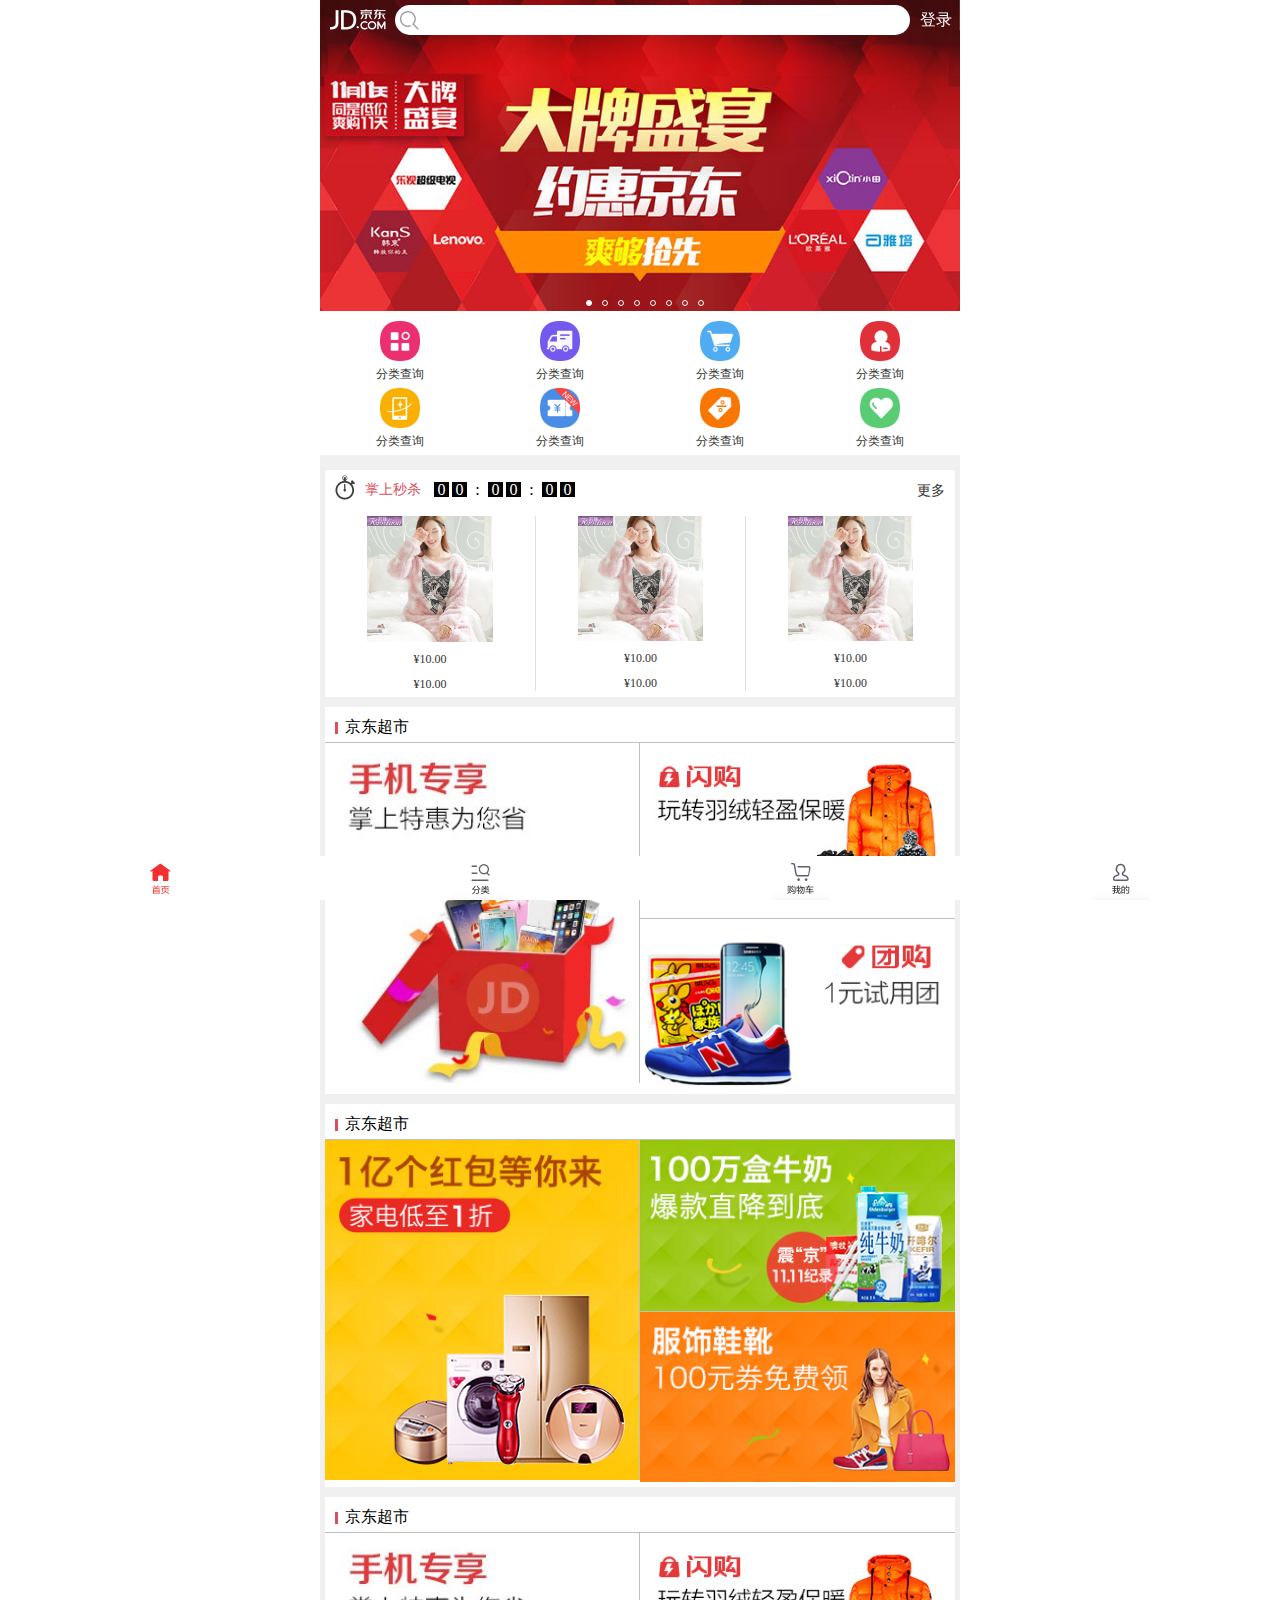
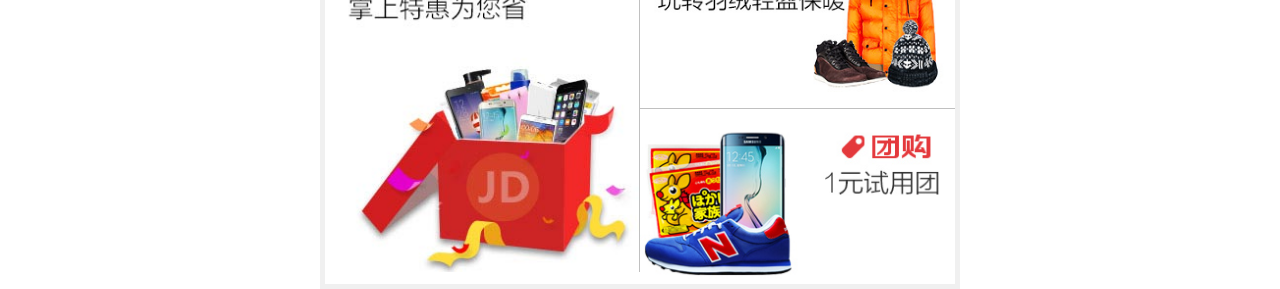
<file: index.html>
<!DOCTYPE html>
<html lang="en">
<head>
    <meta charset="UTF-8">
    <!--视口就是移动端虚拟 的容器用来专门适配移动端-->
    <!--width:适口的宽度 user-scalable 用户允许缩放 initial-scale 1 不缩放 maxmun-scale 最大缩放-->
    <!--minmum-scale最小缩放 meta:vp-->
    <meta name="viewport" content="width=device-width, user-scalable=no, initial-scale=1.0, maximum-scale=1.0, minimum-scale=1.0"/>
    <link rel="stylesheet" href="css/base.css"/>
    <link rel="stylesheet" href="css/index.css"/>
</head>

<body>
    <!-- 京东主题布局容器-->
    <div id="layout">
        <!--头部部分-->
        <header id="header">
            <!--顶部通栏-->
            <div class="topbar">
                <i class="icon-logo"></i>
                <!-- 加上表单可以实现搜索框点击的时候调用输入法enter变成“搜索”-->
                <form action="#">
                    <i class="icon-search"></i>
                    <input type="search" title="呵呵"/>
                </form>
                <a href="#" class="login">登录</a>
            </div>
        </header>

        <!--轮播图-->
        <section id="slide">
            <ul class="clearfix">
                <li class="now">
                    <a href="#"><img src="images/l8.jpg" alt=""></a>
                </li>
                <li>

                    <a href="#"><img src="images/l1.jpg" alt=""></a>
                </li>
                <li>

                    <a href="#"><img src="images/l2.jpg" alt=""></a>
                </li>
                <li>

                    <a href="#"><img src="images/l3.jpg" alt=""></a>
                </li>
                <li>

                    <a href="#"><img src="images/l4.jpg" alt=""></a>
                </li>
                <li>

                    <a href="#"><img src="images/l5.jpg" alt=""></a>
                </li>
                <li>

                    <a href="#"><img src="images/l6.jpg" alt=""></a>
                </li>
                <li>

                    <a href="#"><img src="images/l7.jpg" alt=""></a>
                </li>
                <li>

                    <a href="#"><img src="images/l8.jpg" alt=""></a>
                </li>
                <li>

                    <a href="#"><img src="images/l1.jpg" alt=""></a>
                </li>
            </ul>

            <ul>
                <li class="now"></li>
                <li></li>
                <li></li>
                <li></li>
                <li></li>
                <li></li>
                <li></li>
                <li></li>
            </ul>
        </section>

        <!--分类导航-->

        <nav id="category">
            <ul class="clearfix">
                <li>
                    <a href="#">
                        <img src="images/nav0.png" alt="第8个分类"/>
                        <p>分类查询</p>
                    </a>
                </li>
                <li>
                    <a href="#">
                        <img src="images/nav1.png" alt="第1个分类"/>
                        <p>分类查询</p>
                    </a>
                </li>
                <li>
                    <a href="#">
                        <img src="images/nav2.png" alt="第2个分类"/>
                        <p>分类查询</p>
                    </a>
                </li>
                <li>
                    <a href="#">
                        <img src="images/nav3.png" alt="第3个分类"/>
                        <p>分类查询</p>
                    </a>
                </li>
                <li>
                    <a href="#">
                        <img src="images/nav4.png" alt="第4个分类"/>
                        <p>分类查询</p>
                    </a>
                </li>
                <li>
                    <a href="#">
                        <img src="images/nav5.png" alt="第5个分类"/>
                        <p>分类查询</p>
                    </a>
                </li>
                <li>
                    <a href="#">
                        <img src="images/nav6.png" alt="第6个分类"/>
                        <p>分类查询</p>
                    </a>
                </li>
                <li>
                    <a href="#">
                        <img src="images/nav7.png" alt="第7个分类"/>
                        <p>分类查询</p>
                    </a>
                </li>
            </ul>
        </nav>

        <!--主体部分-->

        <main id="main">
            <div class="product">
                <div class="product-title clearfix">
                    <div class="pull-left">
                        <i class="seckill-icon"></i>
                        <span class="seckill-name">掌上秒杀</span>
                        <span class="seckill-time">
                            <span>0</span>
                            <span>0</span>
                            <span>:</span>
                            <span>0</span>
                            <span>0</span>
                            <span>:</span>
                            <span>0</span>
                            <span>0</span>
                        </span>
                    </div>
                    <div class="pull-right">
                        <a href="#" class="seckill-more">更多</a>
                    </div>
                </div>
                <div class="product-content">
                    <ul class="clearfix">
                        <li>
                            <a href="#">
                                <img src="images/detail01.jpg" alt=""/>
                                <p>¥10.00</p>
                                <p>¥10.00</p>
                            </a>
                        </li>
                        <li>
                            <a href="#">
                                <img src="images/detail01.jpg" alt=""/>
                                <p>¥10.00</p>
                                <p>¥10.00</p>
                            </a>
                        </li>
                        <li>
                            <a href="#">
                                <img src="images/detail01.jpg" alt=""/>
                                <p>¥10.00</p>
                                <p>¥10.00</p>
                            </a>
                        </li>
                    </ul>
                </div>
            </div>
            <div class="product">
                <div class="product-title">
                    <h3>京东超市</h3>
                </div>
                <div class="product-content clearfix">
                    <a href="#" class="width-50 pull-left border-right"><img src="images/cp1.jpg" alt=""/></a>
                    <a href="#" class="width-50 pull-right border-bottom"><img src="images/cp2.jpg" alt=""/></a>
                    <a href="#" class="width-50 pull-right"><img src="images/cp3.jpg" alt=""/></a>
                </div>
            </div>
            <div class="product">
                <div class="product-title">
                    <h3>京东超市</h3>
                </div>
                <div class="product-content clearfix">
                    <a href="#" class="width-50 pull-left border-right"><img src="images/cp4.jpg" alt=""/></a>
                    <a href="#" class="width-50 pull-right border-bottom"><img src="images/cp5.jpg" alt=""/></a>
                    <a href="#" class="width-50 pull-right"><img src="images/cp6.jpg" alt=""/></a>
                </div>
            </div>
            <div class="product">
                <div class="product-title">
                    <h3>京东超市</h3>
                </div>
                <div class="product-content clearfix">
                    <a href="#" class="width-50 pull-left border-right"><img src="images/cp1.jpg" alt=""/></a>
                    <a href="#" class="width-50 pull-right border-bottom"><img src="images/cp2.jpg" alt=""/></a>
                    <a href="#" class="width-50 pull-right"><img src="images/cp3.jpg" alt=""/></a>
                </div>
            </div>
        </main>
    </div>
    <div id="menu">
        <ul>
            <li><a href="index.html"><img src="images/icon-home01.png"></a></li>
            <li><a href="category.html"><img src="images/icon-catergry.png"></a></li>
            <li><a href="cart.html"><img src="images/icon-cart.png" ></a></li>
            <li><a href="#"><img src="images/icon-me.png" ></a></li>
        </ul>
    </div>
    <script src="js/index.js"></script>
</body>
</html>
</file>
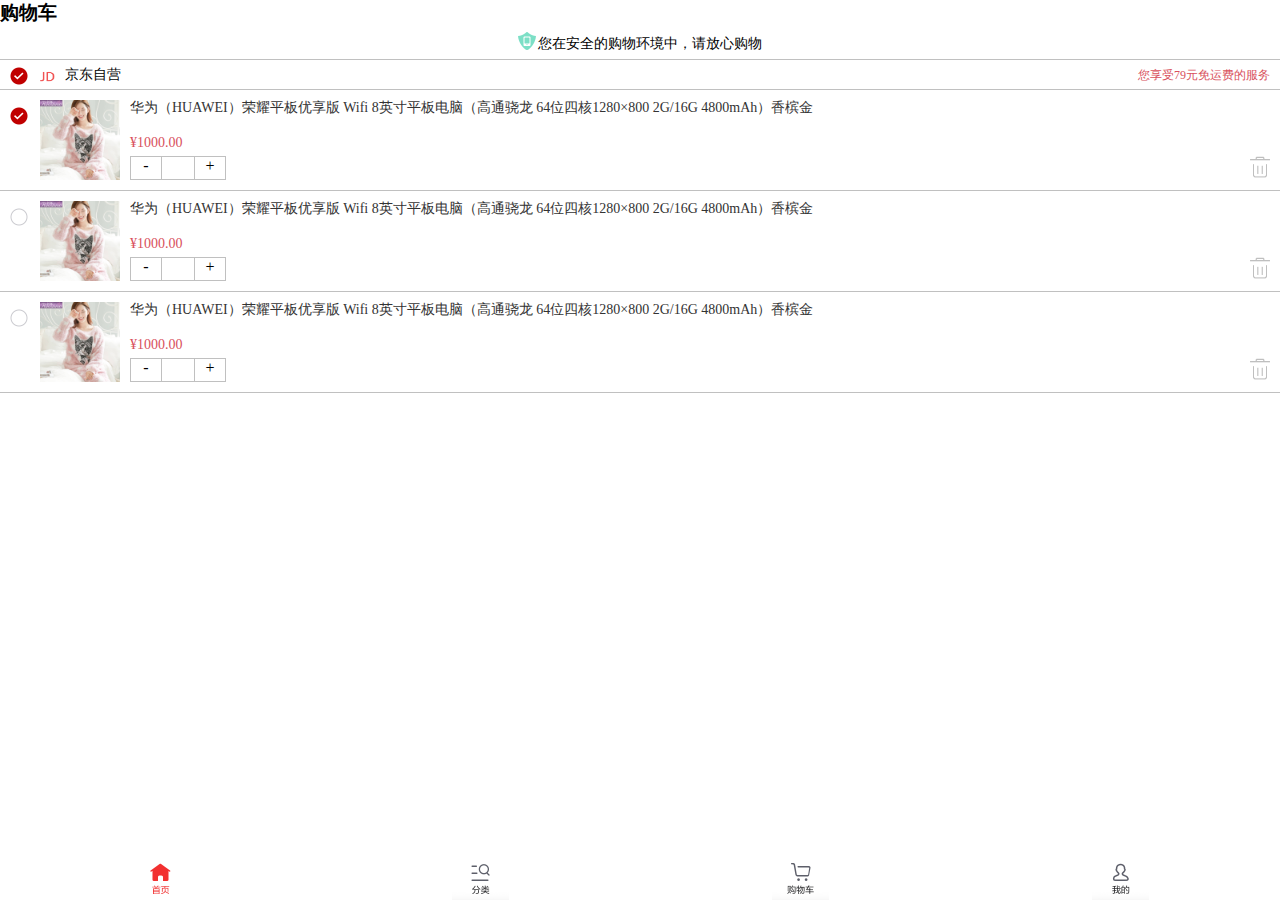
<file: cart.html>
<!DOCTYPE html>
<html>

<head lang="en">
    <meta charset="UTF-8">
    <meta name="viewport" content="width=device-width, user-scalable=no, initial-scale=1.0, maximum-scale=1.0, minimum-scale=1.0"/>
    <link rel="stylesheet" href="css/base.css"/>
    <link rel="stylesheet" href="css/cart.css"/>
</head>

<body>
    <!--顶部通栏-->
    <header id="topbqr">
        <a href="#" class="icon-back"></a>
        <h3>购物车</h3>
        <a href="#" class="icon-menu"></a>
    </header>
    <div class="safetip">
        <p>您在安全的购物环境中，请放心购物</p>
    </div>
    <!-- 店铺区域-->
    <section id="shop">
        <div class="shop-title">
            <div class="pull-left">
                <a href="#" class="checkbox" checked></a>
                <img src="images/buy-logo.png" class="shop-icon" alt=""/>
                <span class="shop-name">京东自营</span>
            </div>
            <div class="pull-right">
                您享受79元免运费的服务
            </div>
        </div>
        <div class="shop-content">
            <!--商品-->
            <div class="product clearfix">
                <a href="#" class="checkbox" checked></a>
                <img src="images/detail01.jpg" class="product-img" alt=""/>
                <!-- 商品的信息 -->
                <div class="product-info">
                    <a class="product-name">华为（HUAWEI）荣耀平板优享版 Wifi 8英寸平板电脑（高通骁龙 64位四核1280×800 2G/16G 4800mAh）香槟金</a>
                    <p class="product-price">¥1000.00</p>
                    <div class="product-option clearfix">
                        <div class="pull-left">
                            <span>-</span>
                            <!-- input tpye="tel" 是值调用手机的输入法数字输入法 -->
                            <input type="tel">
                            <span>+</span>
                        </div>
                        <div class="pull-right">
                            <span></span>
                            <span></span>
                        </div>
                    </div>
                </div>
            </div>
            <div class="product clearfix">
                <a href="#" class="checkbox"></a>
                <img src="images/detail01.jpg" class="product-img" alt=""/>
                <!-- 商品的信息 -->
                <div class="product-info">
                    <a class="product-name">华为（HUAWEI）荣耀平板优享版 Wifi 8英寸平板电脑（高通骁龙 64位四核1280×800 2G/16G 4800mAh）香槟金</a>
                    <p class="product-price">¥1000.00</p>
                    <div class="product-option clearfix">
                        <div class="pull-left">
                            <span>-</span>
                            <!-- input tpye="tel" 是值调用手机的输入法数字输入法 -->
                            <input type="tel">
                            <span>+</span>
                        </div>
                        <div class="pull-right">
                            <span></span>
                            <span></span>
                        </div>
                    </div>
                </div>
            </div>
            <div class="product clearfix">
                <a href="#" class="checkbox"></a>
                <img src="images/detail01.jpg" class="product-img" alt=""/>
                <!-- 商品的信息 -->
                <div class="product-info">
                    <a class="product-name">华为（HUAWEI）荣耀平板优享版 Wifi 8英寸平板电脑（高通骁龙 64位四核1280×800 2G/16G 4800mAh）香槟金</a>
                    <p class="product-price">¥1000.00</p>
                    <div class="product-option clearfix">
                        <div class="pull-left">
                            <span>-</span>
                            <!-- input tpye="tel" 是值调用手机的输入法数字输入法 -->
                            <input type="tel">
                            <span>+</span>
                        </div>
                        <div class="pull-right">
                            <span></span>
                            <span></span>
                        </div>
                    </div>
                </div>
            </div>
        </div>
    </section>
        <div id="menu">
            <ul>
                <li><a href="index.html"><img src="images/icon-home01.png"></a></li>
                <li><a href="category.html"><img src="images/icon-catergry.png"></a></li>
                <li><a href="cart.html"><img src="images/icon-cart.png" ></a></li>
                <li><a href="#"><img src="images/icon-me.png" ></a></li>
            </ul>
        </div>
</body>

</html>
</file>
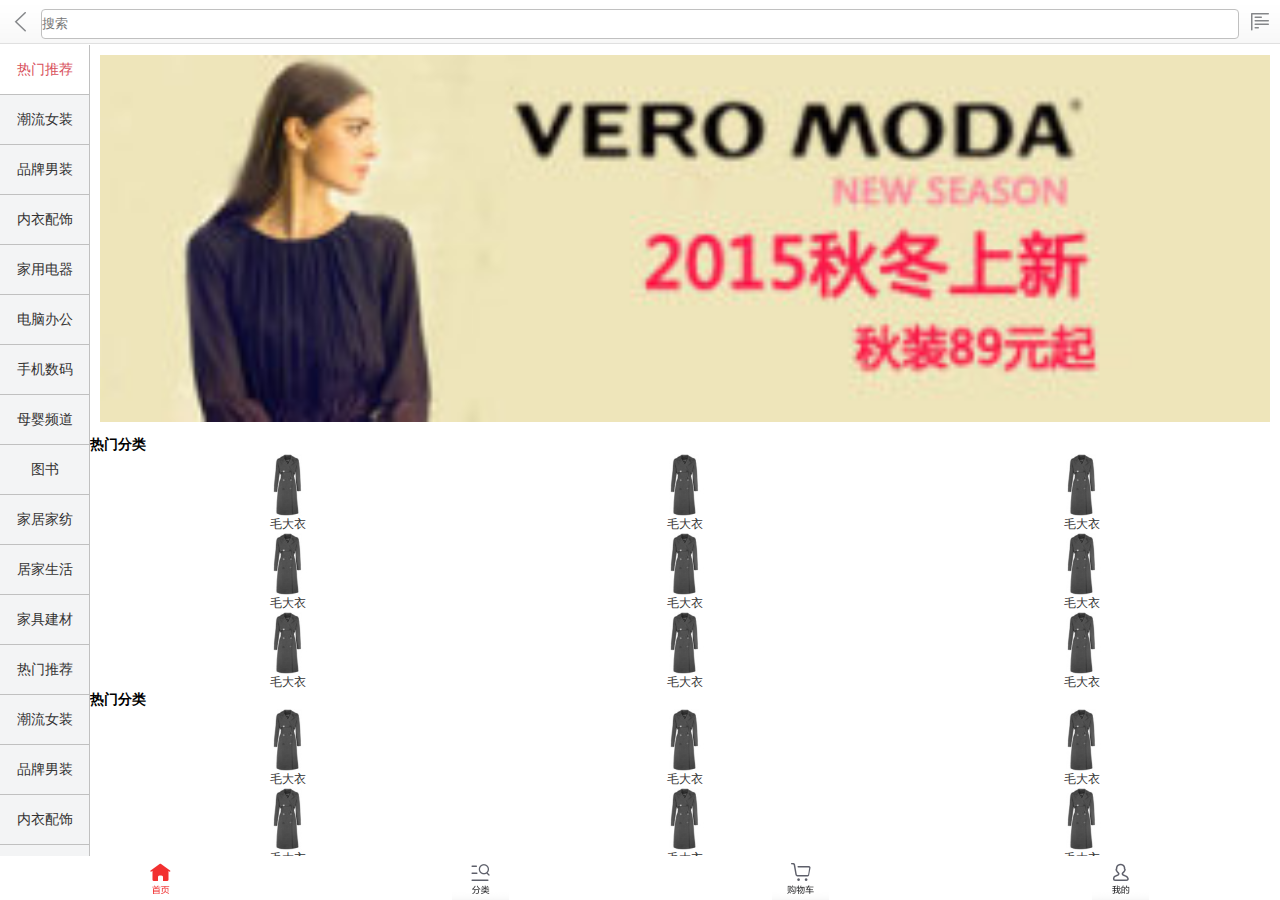
<file: category.html>
<!DOCTYPE html>
<html>
<head lang="en">
    <meta charset="UTF-8">
    <title></title>
    <meta name="viewport" content="width=device-width, user-scalable=no, initial-scale=1.0, maximum-scale=1.0, minimum-scale=1.0"/>
    <link rel="stylesheet" href="css/base.css"/>
    <link rel="stylesheet" href="css/category.css"/>
</head>
<body>
    <header id="topbar">
        <a href="#" class="icon-back"></a>
        <form action="#">
            <input type="search" placeholder="搜索"/>
        </form>
        <a href="#" class="icon-menu"></a>
    </header>
    <main id="category">
        <div class="category-left">
            <ul>
                <li class="now"><a href="javascript:;">热门推荐</a></li>
                <li class=""><a href="javascript:;">潮流女装</a></li>
                <li class=""><a href="javascript:;">品牌男装</a></li>
                <li class=""><a href="javascript:;">内衣配饰</a></li>
                <li class=""><a href="javascript:;">家用电器</a></li>
                <li class=""><a href="javascript:;">电脑办公</a></li>
                <li class=""><a href="javascript:;">手机数码</a></li>
                <li class=""><a href="javascript:;">母婴频道</a></li>
                <li class=""><a href="javascript:;">图书</a></li>
                <li class=""><a href="javascript:;">家居家纺</a></li>
                <li class=""><a href="javascript:;">居家生活</a></li>
                <li class=""><a href="javascript:;">家具建材</a></li>
                <li class=""><a href="javascript:;">热门推荐</a></li>
                <li class=""><a href="javascript:;">潮流女装</a></li>
                <li class=""><a href="javascript:;">品牌男装</a></li>
                <li class=""><a href="javascript:;">内衣配饰</a></li>
                <li class=""><a href="javascript:;">家用电器</a></li>
                <li class=""><a href="javascript:;">电脑办公</a></li>
                <li class=""><a href="javascript:;">手机数码</a></li>
                <li class=""><a href="javascript:;">母婴频道</a></li>
                <li class=""><a href="javascript:;">图书</a></li>
                <li class=""><a href="javascript:;">家居家纺</a></li>
                <li class=""><a href="javascript:;">居家生活</a></li>
                <li class=""><a href="javascript:;">家具建材</a></li>
            </ul>
        </div>
        <div class="category-right">
            <div class="category-right-content">
                <a href="#" class="banner-image"><img src="images/banner_1.jpg" alt=""/></a>
                <div class="product">
                    <div class="product-title">
                        <h3>热门分类</h3>
                    </div>
                    <div class="product-content">
                        <ul>
                            <li>
                                <a href="#">
                                    <img src="images/nv-fy.jpg" alt=""/>
                                    <p>毛大衣</p>
                                </a>
                            </li>
                        </ul>
                        <ul>
                            <li>
                                <a href="#">
                                    <img src="images/nv-fy.jpg" alt=""/>
                                    <p>毛大衣</p>
                                </a>
                            </li>
                        </ul>
                        <ul>
                            <li>
                                <a href="#">
                                    <img src="images/nv-fy.jpg" alt=""/>
                                    <p>毛大衣</p>
                                </a>
                            </li>
                        </ul>
                        <ul>
                            <li>
                                <a href="#">
                                    <img src="images/nv-fy.jpg" alt=""/>
                                    <p>毛大衣</p>
                                </a>
                            </li>
                        </ul>
                        <ul>
                            <li>
                                <a href="#">
                                    <img src="images/nv-fy.jpg" alt=""/>
                                    <p>毛大衣</p>
                                </a>
                            </li>
                        </ul>
                        <ul>
                            <li>
                                <a href="#">
                                    <img src="images/nv-fy.jpg" alt=""/>
                                    <p>毛大衣</p>
                                </a>
                            </li>
                        </ul>
                        <ul>
                            <li>
                                <a href="#">
                                    <img src="images/nv-fy.jpg" alt=""/>
                                    <p>毛大衣</p>
                                </a>
                            </li>
                        </ul>
                        <ul>
                            <li>
                                <a href="#">
                                    <img src="images/nv-fy.jpg" alt=""/>
                                    <p>毛大衣</p>
                                </a>
                            </li>
                        </ul>
                        <ul>
                            <li>
                                <a href="#">
                                    <img src="images/nv-fy.jpg" alt=""/>
                                    <p>毛大衣</p>
                                </a>
                            </li>
                        </ul>
                    </div>
                </div>
                <div class="product">
                    <div class="product-title">
                        <h3>热门分类</h3>
                    </div>
                    <div class="product-content">
                        <ul>
                            <li>
                                <a href="#">
                                    <img src="images/nv-fy.jpg" alt=""/>
                                    <p>毛大衣</p>
                                </a>
                            </li>
                        </ul>
                        <ul>
                            <li>
                                <a href="#">
                                    <img src="images/nv-fy.jpg" alt=""/>
                                    <p>毛大衣</p>
                                </a>
                            </li>
                        </ul>
                        <ul>
                            <li>
                                <a href="#">
                                    <img src="images/nv-fy.jpg" alt=""/>
                                    <p>毛大衣</p>
                                </a>
                            </li>
                        </ul>
                        <ul>
                            <li>
                                <a href="#">
                                    <img src="images/nv-fy.jpg" alt=""/>
                                    <p>毛大衣</p>
                                </a>
                            </li>
                        </ul>
                        <ul>
                            <li>
                                <a href="#">
                                    <img src="images/nv-fy.jpg" alt=""/>
                                    <p>毛大衣</p>
                                </a>
                            </li>
                        </ul>
                        <ul>
                            <li>
                                <a href="#">
                                    <img src="images/nv-fy.jpg" alt=""/>
                                    <p>毛大衣</p>
                                </a>
                            </li>
                        </ul>
                        <ul>
                            <li>
                                <a href="#">
                                    <img src="images/nv-fy.jpg" alt=""/>
                                    <p>毛大衣</p>
                                </a>
                            </li>
                        </ul>
                        <ul>
                            <li>
                                <a href="#">
                                    <img src="images/nv-fy.jpg" alt=""/>
                                    <p>毛大衣</p>
                                </a>
                            </li>
                        </ul>
                        <ul>
                            <li>
                                <a href="#">
                                    <img src="images/nv-fy.jpg" alt=""/>
                                    <p>毛大衣</p>
                                </a>
                            </li>
                        </ul>
                    </div>
                </div>
                <div class="product">
                    <div class="product-title">
                        <h3>热门分类</h3>
                    </div>
                    <div class="product-content">
                        <ul>
                            <li>
                                <a href="#">
                                    <img src="images/nv-fy.jpg" alt=""/>
                                    <p>毛大衣</p>
                                </a>
                            </li>
                        </ul>
                        <ul>
                            <li>
                                <a href="#">
                                    <img src="images/nv-fy.jpg" alt=""/>
                                    <p>毛大衣</p>
                                </a>
                            </li>
                        </ul>
                        <ul>
                            <li>
                                <a href="#">
                                    <img src="images/nv-fy.jpg" alt=""/>
                                    <p>毛大衣</p>
                                </a>
                            </li>
                        </ul>
                        <ul>
                            <li>
                                <a href="#">
                                    <img src="images/nv-fy.jpg" alt=""/>
                                    <p>毛大衣</p>
                                </a>
                            </li>
                        </ul>
                        <ul>
                            <li>
                                <a href="#">
                                    <img src="images/nv-fy.jpg" alt=""/>
                                    <p>毛大衣</p>
                                </a>
                            </li>
                        </ul>
                        <ul>
                            <li>
                                <a href="#">
                                    <img src="images/nv-fy.jpg" alt=""/>
                                    <p>毛大衣</p>
                                </a>
                            </li>
                        </ul>
                        <ul>
                            <li>
                                <a href="#">
                                    <img src="images/nv-fy.jpg" alt=""/>
                                    <p>毛大衣</p>
                                </a>
                            </li>
                        </ul>
                        <ul>
                            <li>
                                <a href="#">
                                    <img src="images/nv-fy.jpg" alt=""/>
                                    <p>毛大衣</p>
                                </a>
                            </li>
                        </ul>
                        <ul>
                            <li>
                                <a href="#">
                                    <img src="images/nv-fy.jpg" alt=""/>
                                    <p>毛大衣</p>
                                </a>
                            </li>
                        </ul>
                    </div>
                </div>
            </div>
        </div>
    </main>
    <div id="menu">
        <ul>
            <li><a href="index.html"><img src="images/icon-home01.png"></a></li>
            <li><a href="category.html"><img src="images/icon-catergry.png"></a></li>
            <li><a href="cart.html"><img src="images/icon-cart.png" ></a></li>
            <li><a href="#"><img src="images/icon-me.png" ></a></li>
        </ul>
    </div>
    <script src="js/category.js"></script>
</body>
</html>
</file>
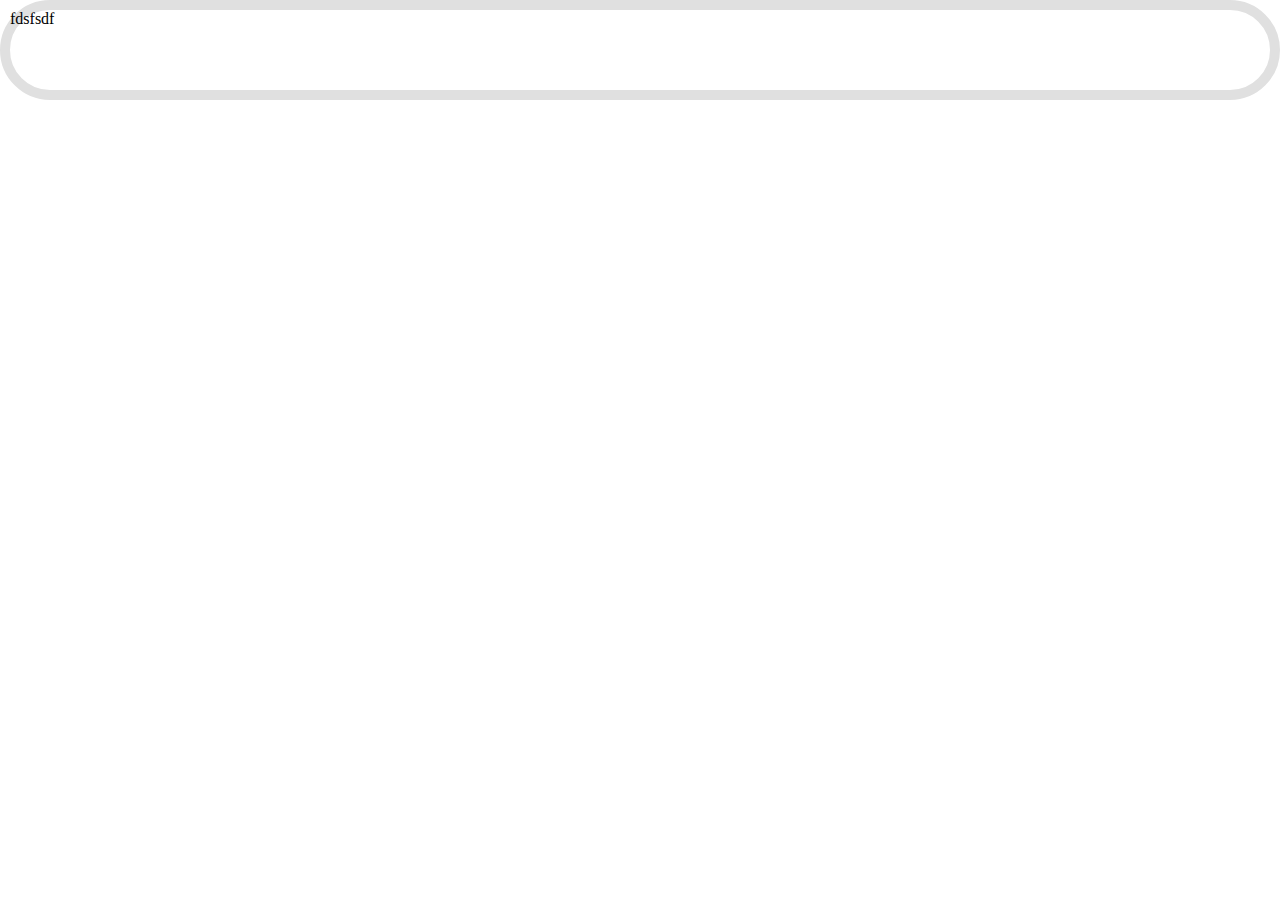
<file: demo/box-sizing.html>
<!DOCTYPE html>
<html lang="en">

<head>
    <meta charset="utf-8">
    <style>
    *{
    	margin: 0;
    	padding: 0;
    }
    div {
    	width: 100%;
    	height: 100px;
    	border-radius:50px;
        border: 10px solid #e0e0e0;
        box-sizing: border-box;
    }
    </style>
</head>

<body>
    <div>
    fdsfsdf
    </div>
</body>

</html>
</file>
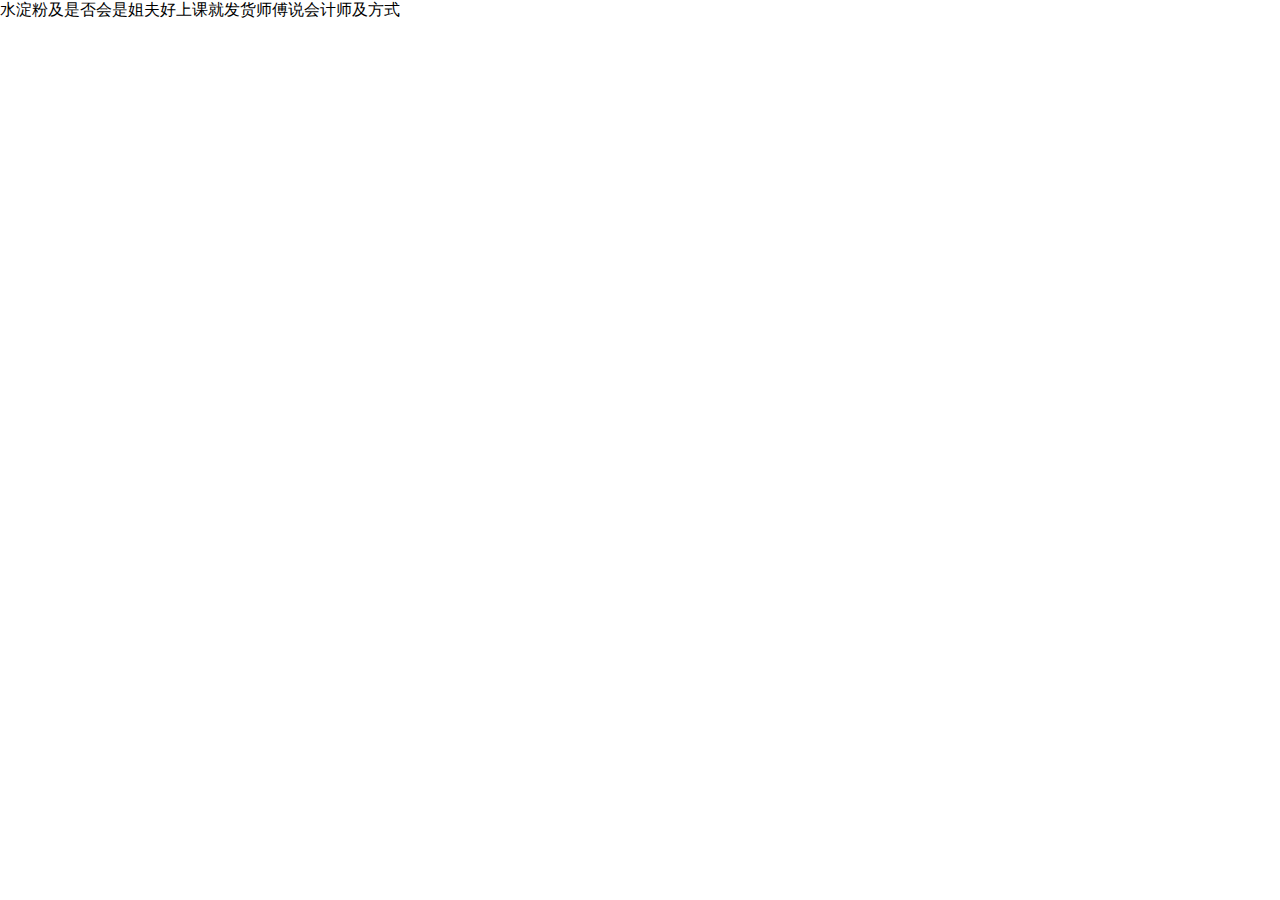
<file: demo/视口.html>
<!DOCTYPE html>
<html lang="en">

<head>
    <meta charset="utf-8">
    <!-- 视口就是移动端虚拟 的容器用来专门适配移动端 -->
    <meta name="viewport" content="width=device-width">
   <!--  width:适口的宽度 user-scalable 用户允许缩放  initial-scale 1 不缩放  maximum-scale 最大缩放 minimum-scale最小缩放  meta:vp-->
    <meta name="viewport" content="width=device-width, user-scalable=no, initial-scale=1.0, maximum-scale=1.0, minimum-scale=1.0">
    <style>
    * {
        margin: 0;
        padding: 0;
    }
    div{
    	/* 移动端主要使用百分比的流式布局 */
    	width: 100%	;
    	overflow: hidden;
    }
    body{
    	width: 100%;
    	overflow: hidden;
    }
    </style>
</head>

<body>
    <div> 水淀粉及是否会是姐夫好上课就发货师傅说会计师及方式</div>
</body>

</html>
</file>
<file: css/base.css>
@charset "utf-8";





* {
    margin: 0;
    padding: 0;
    /* 让移动端的盒模型包含边框  为了防止有边框的容器撑大屏幕出现横向滚动条*/
    box-sizing: border-box;
    /* 去掉移动端点击的高亮颜色效果如果设置成透明就看不到了 */
    -webkit-tap-highlight-color: transparent;
}

ul {
    list-style: none;
}

a {
    text-decoration: none;
    color: #333;
}

a:hover {
    color: #333;
}

input {
    /* 清除默认的边线 */
    border: 0;
    /* 清除点击的时候的边线 */
    outline: 0;
}

.pull-left {
    float: left;
}

.pull-right {
    float: right;
}

.clearfix::before,
.clearfix::after {
    content: "";
    height: 0;
    line-height: 0;
    display: block;
    visibility: hidden;
    clear: both;
}

/* 公共的选中页面的上所有的icon- */

[class^="icon-"],
[class*=" icon-"] {
    background: url(../images/sprites.png);
    /* 图片的宽度高度比较大 */
    /* 我们在页面上看到的高度比较小  所以我们要把背景图压缩得和我们页面需要的那么大的尺寸 */
    /* 所以我们要把背景图压缩一倍  一半  通常都是压缩一倍 */
    background-size: 200px 200px;
}


/* 顶部通栏 */

#topbar {
    background: url(../images/header-bg.png) repeat-x;
    border-bottom: 1px solid #e0e0e0;
    width: 100%;
    height: 44px;
    line-height: 44px;
}

#topbar > a {
    background: url(../images/sprites.png);
    background-size: 200px 200px;
    width: 40px;
    height: 44px;
    position: absolute;
    padding: 12px 10px;
    -webkit-background-origin: content-box;
    background-origin: content-box;
    background-clip: content-box;
}

#topbar > .icon-back {
    background-position: -20px 0;
}

#topbar > .icon-menu {
    top: 0;
    right: 0;
    background-position: -60px 0;
}


/* 下面的菜单 */

#menu {
    position: fixed;
    bottom: 0;
    width: 100%;
    height: 44px;
    background-color: #fff;
}

#menu ul > li {
    width: 25%;
    float: left;
    text-align: center;
}

#menu ul > li > a > img {
    width: 57px;
    height: 44px;
}
</file>
<file: css/index.css>
/*
* @Author: zhengwei
* @Date:   2016-06-22 10:54:55
* @Last Modified by:   伊凡
* @Last Modified time: 2016-07-06 17:11:08
*/

body {
    font-family: 'Microsoft YaHei';
}

#layout {
    max-width: 640px;
    min-width: 320px;
    width: 100%;
    margin: 0 auto;
    /*height: 1000px;*/
    background-color: #f0f0f0;
}

.topbar {
    max-width: 640px;
    min-width: 320px;
    height: 40px;
    width: 100%;
    top: 0;
    margin: 0 auto;
}


/* 头部部分 */

#header {}

#header > .topbar {
    position: fixed;
    height: 40px;
    z-index: 1;
}

#header > .topbar >.icon-logo {
    background: url(../images/sprites.png);
    background-position: 0 -103px;
    /* 图片的宽度高度比较大 */
    /* 我们在页面上看到的高度比较小  所以我们要把背景图压缩得和我们页面需要的那么大的尺寸 */
    /* 所以我们要把背景图压缩一倍  一半  通常都是压缩一倍 */
    -webkit-background-size: 200px 200px;
    background-size: 200px 200px;
    width: 60px;
    height: 36px;
    position: absolute;
    left: 10px;
    top: 3px;
}

#header > .topbar > form {
    width: 100%;
    padding: 0px 50px 0px 75px;
}

#header > .topbar > form >input {
    width: 100%;
    height: 30px;
    border-radius: 15px;
    margin-top: 5px;
    padding-left: 25px;
}

#header > .topbar > .login {
    position: absolute;
    right: 0px;
    top: 0px;
    height: 40px;
    width: 50px;
    padding-left: 10px;
    padding-top: 10px;
    color: #fff;
}

#header > .topbar > form> .icon-search {
    background: url(../images/sprites.png);
    background-position: -60px -109px;
    /* 图片的宽度高度比较大 */
    /* 我们在页面上看到的高度比较小  所以我们要把背景图压缩得和我们页面需要的那么大的尺寸 */
    /* 所以我们要把背景图压缩一倍  一半  通常都是压缩一倍 */
    -webkit-background-size: 200px 200px;
    background-size: 200px 200px;
    width: 20px;
    height: 20px;
    position: absolute;
    left: 80px;
    top: 10px;
}


/* 轮播图 */

#slide {
    overflow: hidden;
    position: relative;
}

#slide > ul:first-child {
    width: 1000%;
}

#slide > ul:first-child > li {
    /* width: 11.11%; */
    float: left;
    width: 10%;
}

#slide > ul:first-child > li > a > img {
    width: 100%;
    vertical-align: middle;
}
#slide > ul:last-child {
    position: absolute;
    bottom: 5px;
    left: 50%;
    margin-left: -64px;
}
#slide > ul:last-child > li {
    width: 6px;
    height: 6px;
    border-radius: 3px;
    border:1px solid #fff;
}
#slide > ul:last-child > li{
    float: left;
    margin-left: 10px;
}
#slide > ul:last-child > li.now {
    background-color: #fff;
}



/*分类导航*/

#category {
    background-color: #fff;
    padding: 5px 0px;
}

#category > ul > li {
    width: 25%;
    float: left;
}

#category > ul > li > a > img {
    width: 40px;
    height: 40px;
    display: block;
    margin: 0 auto;
    margin-top: 5px;
}

#category > ul > li > a > P {
    margin-top: 5px;
    font-size: 12px;
    text-align: center;
}

#main {
    padding: 5px;
}


/*商品区域*/

.product {
    background-color: #fff;
    margin-top: 10px;
    padding: 5px 0px;
}

.product > .product-title {
    line-height: 30px;
}

.product > .product-title > .pull-left {}

.product > .product-title > .pull-left > .seckill-icon {
    width: 20px;
    height: 25px;
    background: url("../images/seckill-icon.png");
    background-size: 20px 25px;
    float: left;
    margin-left: 10px;
}

.product > .product-title > .pull-left > .seckill-name {
    float: left;
    font-size: 14px;
    color: #d8505c;
    margin-left: 10px;
}

.product > .product-title > .pull-left > .seckill-time {
    float: left;
    margin-top: 7px;
    margin-left: 10px;
}

.product > .product-title > .pull-left > .seckill-time > span {
    background-color: #000;
    color: #fff;
    float: left;
    width: 15px;
    height: 15px;
    line-height: 15px;
    margin-left: 3px;
    text-align: center;
}

.product > .product-title > .pull-left > .seckill-time > span:nth-child(3n) {
    background-color: #fff;
    color: #000;
}

.product > .product-title > h3 {
    font-weight: normal;
    font-size: 16px;
    position: relative;
    padding-left: 20px;
    line-height: 30px;
    border-bottom: 1px solid #c0c0c0;
}

.product > .product-title > h3::before {
    content: "";
    width: 3px;
    height: 12px;
    background-color: #d8505c;
    position: absolute;
    left: 10px;
    top: 10px;
}

.product > .product-title > .pull-right > .seckill-more {
    font-size: 14px;
    margin-right: 10px;
}

.product > .product-content {}

.product > .product-content > ul {
   margin-top: 10px;
}

.product > .product-content > ul > li {
    width: 33.33%;
    float: left;
}

.product > .product-content > ul > li+li {
    border-left: 1px solid #e0e0e0;
}

.product > .product-content > ul > li > a > img {
    width: 60%;
    display: block;
    margin: 0 auto;
}

.product > .product-content > ul > li > a > p {
    font-size: 12px;
    text-align: center;
    margin-top: 10px;
}

.width-50 {
    width: 50%;
}
.border-left {
    border-left: 1px solid #c0c0c0;
}
.border-right {
    border-right: 1px solid #c0c0c0;
}
.border-top {
    border-top: 1px solid #c0c0c0;
}
.border-bottom {
    border-bottom: 1px solid #c0c0c0;
}
.product-content >a > img {
    width: 100%;
    height: 100%;
    vertical-align: middle;
}
</file>
<file: css/cart.css>
@charset "utf-8";

body {
    font-family: 'Microsoft YaHei';
    min-width: 300px;
}


/* 顶部通栏 */

#topbar {
    position: relative;
}

#topbar h3 {
    font-weight: normal;
    font-size: 16px;
    text-align: center;
}


/* 安全提示 */

.safetip {
    text-align: center;
    height: 34px;
    line-height: 34px;
    border-bottom: 1px solid #c0c0c0;
}

.safetip p {
    font-size: 14px;
    text-align: center;
    padding-left: 20px;
    display: inline-block;
    position: relative;
}

.safetip p::before {
    content: "";
    background: url(../images/safe_icon.png);
    background-size: 18px 18px;
    width: 18px;
    height: 18px;
    position: absolute;
    left: 0;
    top: 5px;
}


/* 店铺区域 */

#shop {}

#shop > .shop-title {
    line-height: 30px;
    height: 30px;
    border-bottom: 1px solid #c0c0c0;
}

#shop > .shop-title > .pull-left {}

#shop > .shop-title > .pull-left > .shop-icon {
    width: 15px;
    height: 13px;
    float: left;
    margin-top: 10px;
}

#shop > .shop-title > .pull-left > .shop-name {
    float: left;
    font-size: 14px;
    margin-left: 10px;
}

#shop > .shop-title > .pull-right {
    font-size: 12px;
    color: #d8505c;
    margin-right: 10px;
}


/* 自定义复选框 */

.checkbox {
    background: url(../images/shop-icon.png);
    background-size: 50px 100px;
    background-position: 0px 0;
    width: 40px;
    height: 34px;
    float: left;
    padding: 7px 10px;
    background-origin: content-box;
    background-clip: content-box;
    margin-left: 0;
}
.checkbox[checked]{
    background-position: -25px 0;
}


/* 商品区域 */

.product {
    padding: 10px 0px;
    border-bottom: 1px solid #c0c0c0;
}

.product > .product-img {
    width: 80px;
    height: 80px;
    float: left;
}

.product-info {
    overflow: hidden;
    padding:0 10px;
}

.product-name {
    font-size: 14px;
    overflow: hidden;
    height: 30px;
    line-height: 15px;
    display: block;
}
.product-price{
    color: #d8505c;
    font-size: 14px;
    margin-top: 5px;
}
.product-option{
    margin-top: 5px;
}
.product-option > .pull-left > span{
    width: 32px;
    height: 24px;
    float: left;
    border:1px solid #c0c0c0;
    text-align: center;
}
.product-option > .pull-left > input{
    width: 32px;
    height: 24px;
    float: left;
    border-top: 1px solid #c0c0c0;
    border-bottom: 1px solid #c0c0c0;
    text-align: center;
}
.product-option >  .pull-right span:first-child{
    width: 20px;
    margin-left: -1px;
    height: 5px;
    background: url(../images/delete_up.png);
    background-size: 20px 5px;
    display: block;
}
.product-option >  .pull-right span:last-child{
    height: 18px;
    width: 18px;
    background: url(../images/delete_down.png);
    -webkit-background-size: 18px 18px;
    background-size: 18px 18px;
    display: block;
}
#menu ul > li > a > img {
    width: 57px;
    height: 44px;
}
</file>
<file: css/category.css>
@charset "utf-8";


html,
body {
    /*为什么要设置100%的高度 因为里面的盒子要100%的高度要一级一级的设置下来才能生效*/
    height: 100%;
}

body {
    font-family: 'Microsoft YaHei';
}

/*顶部通栏*/

#topbar {
    background: url("../images/header-bg.png") repeat-x;
    border-bottom: 1px solid #e0e0e0;
    position: absolute;
    width: 100%;
}

#topbar > .icon-back {
    background: url("../images/sprites.png");
    background-size: 200px 200px;
    width: 40px;
    height: 44px;
    position: absolute;
    background-position: -20px 0;
    padding: 12px 10px;
    -webkit-background-origin: content-box;
    background-origin: content-box;
    background-clip: content-box;
}

#topbar > .icon-menu {
    background: url("../images/sprites.png");
    background-size: 200px 200px;
    width: 40px;
    height: 44px;
    position: absolute;
    right: 0;
    top: 0;
    background-position: -60px 0;
    padding: 12px 10px;
    -webkit-background-origin: content-box;
    background-origin: content-box;
    background-clip: content-box;
}

#topbar > form {
    padding: 0 40px;
    /*解决margin塌陷的问题*/
    border: 1px solid transparent;
    height: 44px;
}
#topbar > form > input {
    width: 100%;
    height: 30px;
    border: 1px solid #c0c0c0;
    margin-top: 5px;
    border-radius: 4px;
}


/*分类左侧*/

#category {
    height: 100%;
    padding-top: 45px;
}

.category-left {
    width: 90px;
    float: left;
    /*设置了高度要设置隐藏溢出才能生效 才能没有滚动条*/
    overflow: hidden;
    height: 100%;
}

.category-left > ul > li {
    height: 50px;
    width: 90px;
    background-color: #f3f4f5;
    line-height: 50px;
    text-align: center;
    font-size: 14px;
}

.category-left > ul > li > a {
    width: 100%;
    height: 100%;
    border-right: 1px solid #c0c0c0;
    border-bottom: 1px solid #c0c0c0;
    display: block;
}

.category-left > ul > li.now > a {
    color: #d8505c;
    background-color: #fff;
    display: block;
    width: 100%;
    height: 100%;
}

.category-right {
    height: 100%;
    /*让超出的部分隐藏 可以让这个div上来*/
    overflow: hidden;
}
.category-right > .category-right-content > a {
    padding: 10px;
    /*因为我们要设置图片上下居中 图片撑不开a标签*/
    display: block;
}
.category-right > .category-right-content> a > img {
    width: 100%;
}

.product > .product-title > h3 {
    font-size: 14px;
}

.product > .product-content > ul > li {
    width: 33.33%;
    float: left;
}

.product > .product-content > ul > li > a > img {
    width: 62px;
    height: 62px;
    margin: 0 auto;
    display: block;
}

.product > .product-content > ul > li >a >p {
    font-size: 12px;
    text-align: center;
}
</file>
